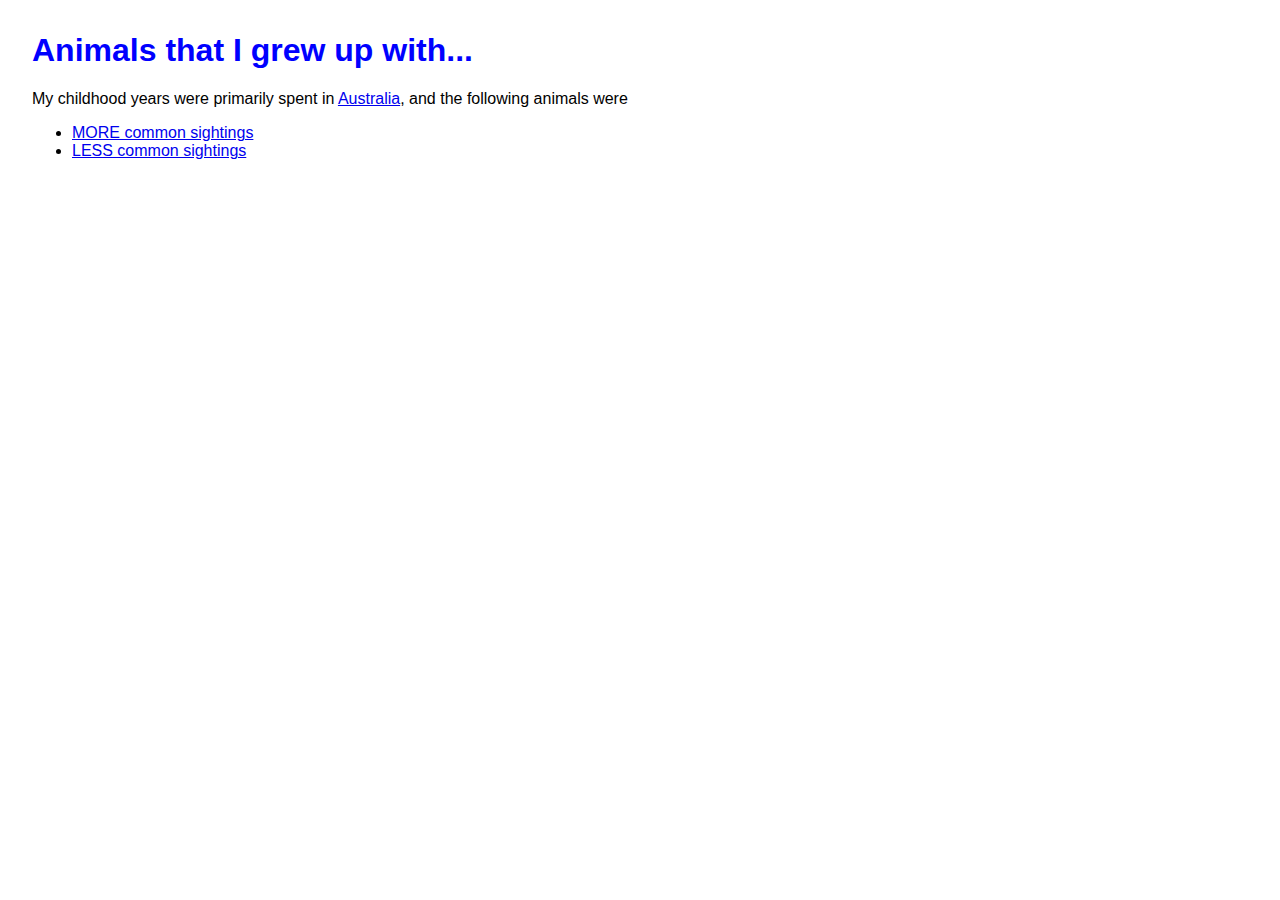
<file: index.html>
<!DOCTYPE html>
<html>
  <head>
    <meta charset="UTF-8" />
    <title>title</title>
    <link rel="stylesheet" href="style.css" type="text/css" />
  </head>
  <body>
    
    <h1 class="blue_color">
      Animals that I grew up with...
    </h1>
    
    <p>
    My childhood years were primarily spent in <a href="https://en.wikipedia.org/wiki/Australia">Australia</a>, and the following animals were
    </p>
    
    <ul>
      <li><a href="common.html">MORE common sightings</a></li>
      <li><a href="less_common.html">LESS common sightings</a></li>  
    </ul> 
    
    
    
  </body>
</html>
</file>
<file: style.css>
/* CSS files add styling rules to your content */

body {
  font-family: arial, sans-serif;
  margin: 2em;
  background-image: url('https://www.biospectrumasia.com/uploads/articles/australianflag-9618.jpg');
  background-repeat: no-repeat;
  background-attachment: fixed; 
  background-position: right;
  background-size: 50%;
}

h1 {
  font-style: bold;
}

.blue_color {
  color: blue;
}
</file>
